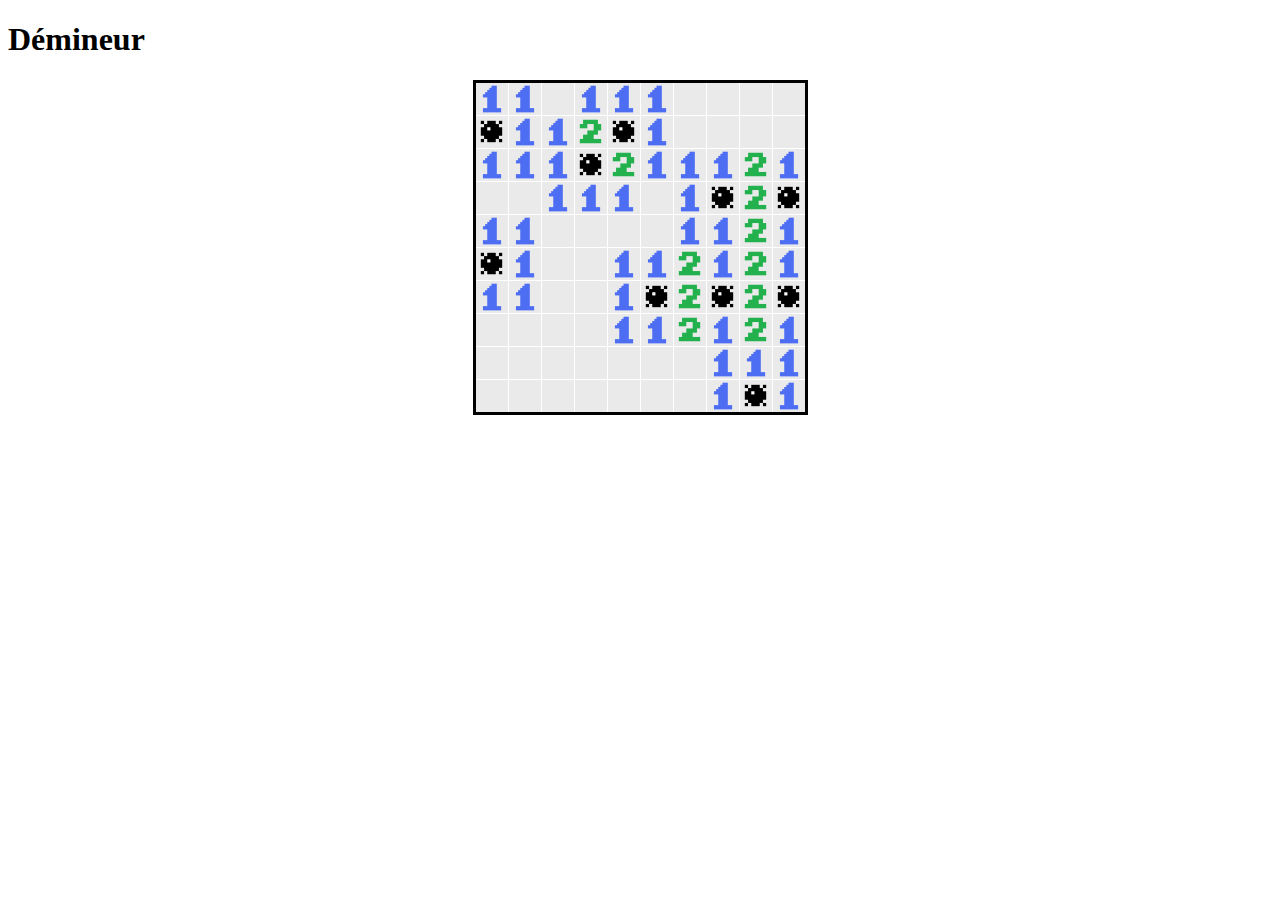
<file: Demineur/index.html>
<!DOCTYPE html>
<html lang="fr">
<head>
    <meta charset="UTF-8">
    <title>Démineur</title>
    <link rel="stylesheet" href="css/main.css">
    <link rel="stylesheet" href="css/cellules.css">
</head>
<body>
    <h1>Démineur</h1>
    <div id="gameBoard"></div>
    <script type="module" src="js/main.js"></script>
</body>
<script TYPE="module" src="js/main.js"></script>
</html>
</file>
<file: Demineur/css/main.css>
#miningGrid {
    margin: auto;
    border: 3px solid black;
}

#miningGrid > tr, td {
    background-color: #eaeaea;
    border: 1px solid white;
    width: var(--cell-size);
    height: var(--cell-size);
}

#miningGrid {
    border-collapse: collapse;
    background-color: #d9d9d9;
}
</file>
<file: Demineur/css/cellules.css>
:root {
    --cell-size: 30px;
    --url-flag: url("/Demineur/asset/flag.png");
    --url-mine: url("/Demineur/asset/mine.png");
    --url-fake-mine: url("/Demineur/asset/fake-mine.png");
    --url-1: url("/Demineur/asset/1.png");
    --url-2: url("/Demineur/asset/2.png");
    --url-3: url("/Demineur/asset/3.png");
    --url-4: url("/Demineur/asset/4.png");
    --url-5: url("/Demineur/asset/5.png");
    --url-6: url("/Demineur/asset/6.png");
    --url-7: url("/Demineur/asset/7.png");
    --url-8: url("/Demineur/asset/8.png");
}

.cell {
    background-size: cover;
}

.cell.flag {
    background-image: var(--url-flag);
}

.cell.mine {
    background-image: var(--url-mine);
}

.cell.fake-mine {
    background-image: var(--url-fake-mine);
}

.cell.one {
    background-image: var(--url-1);
}

.cell.two {
    background-image: var(--url-2);
}

.cell.three {
    background-image: var(--url-3);
}

.cell.four {
    background-image: var(--url-4);
}

.cell.five {
    background-image: var(--url-5);
}

.cell.six {
    background-image: var(--url-6);
}

.cell.seven {
    background-image: var(--url-7);
}

.cell.eight {
    background-image: var(--url-8);
}

td:active:not(.one):not(.two):not(.three):not(.four):not(.five):not(.six):not(.seven):not(.eight):not(.flag):not(.mine):not(.fake-mine) {
    background-color: #bfbfbf;
}

td:hover:not(.one):not(.two):not(.three):not(.four):not(.five):not(.six):not(.seven):not(.eight):not(.flag):not(.mine):not(.fake-mine) {
    background-color: #d9d9d9;
}
</file>
